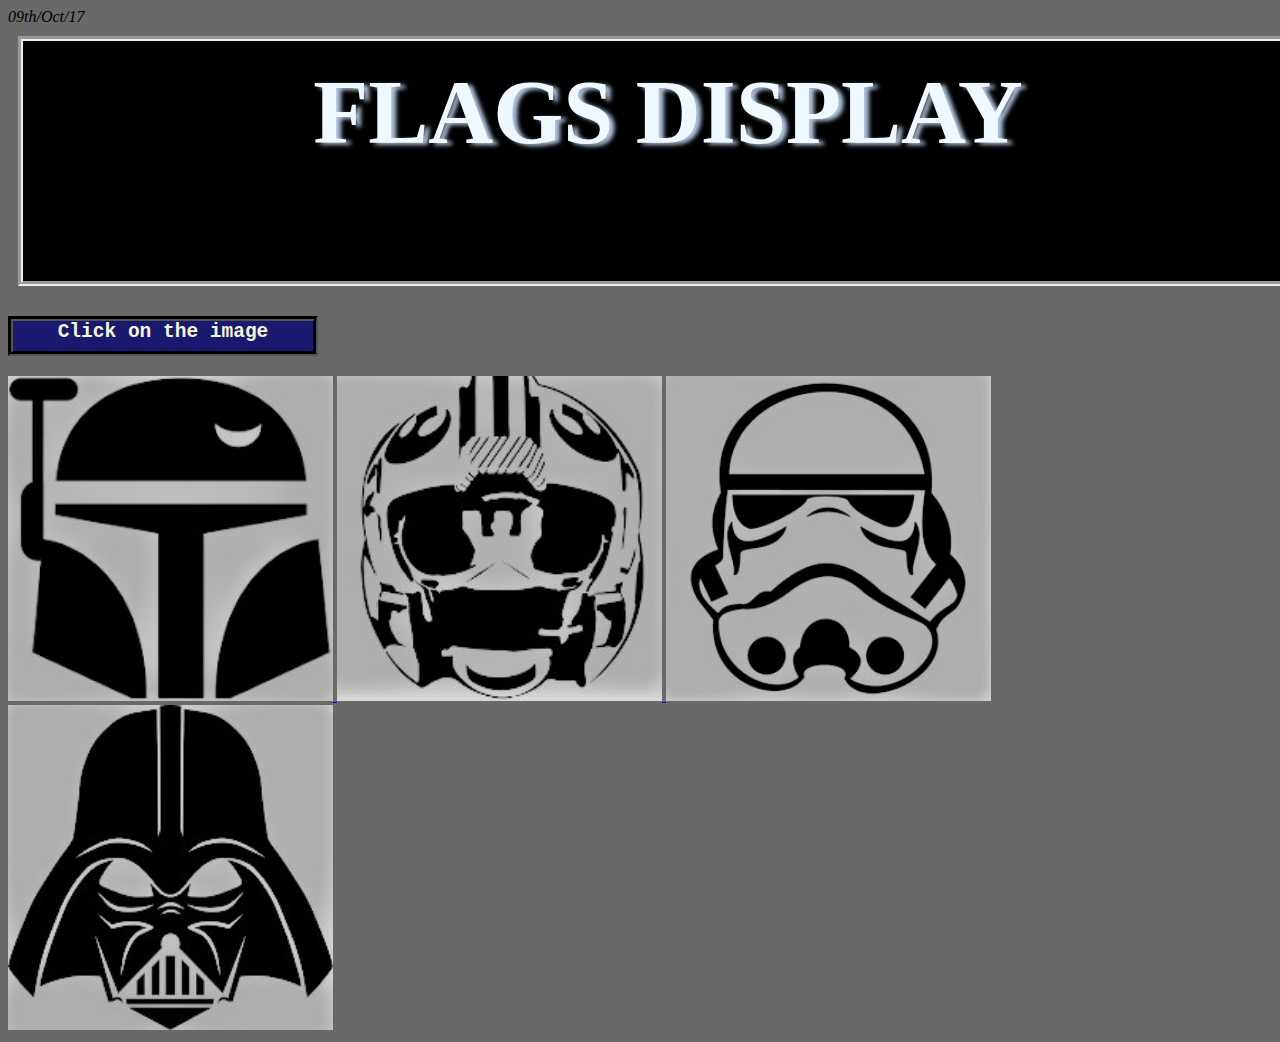
<file: index.html>
<!DOCTYPE html>
<html>
  <head>
     <meta charset="utf-8">
     <title>FLAGS DISPLAY</title>
    <!-- linking the css -->
     <link rel="stylesheet" href="css\main.css">
  </head>

  <body>
<!-- date -->
     <div class="day"><em>09th/Oct/17</em></div>
<!-- adding the title -->
     <h1><strong><center>FLAGS DISPLAY</center></strong></h1>
<!-- adding a subtitle -->
     <h2> <div class="subtitulo">
     <center>Click on the image</center>
   </div></h2>

<!-- linking an internal link through an image -->
 <a href="views/parte1/index.html"title="First exercise">
   <img src="assets/images/uno.jpg"
   width="325" height="325"/>
 </a>

<a href="views\parte2\index.html"title="Second exercise">
   <img src="assets/images/dos.jpg"
   width="325" height="325"/>
</a>

 <a href="views\parte3\index.html"title="Third exercise">
   <img src="assets/images/tres.jpg"
   width="325" height="325"/>
 </a>

 <a href="views\parte4\index.html"title="Fourth exercise">
   <img src="assets/images/cuatro.jpg"
   width="325" height="325"/>
 </a>

  </body>

</html>
</file>
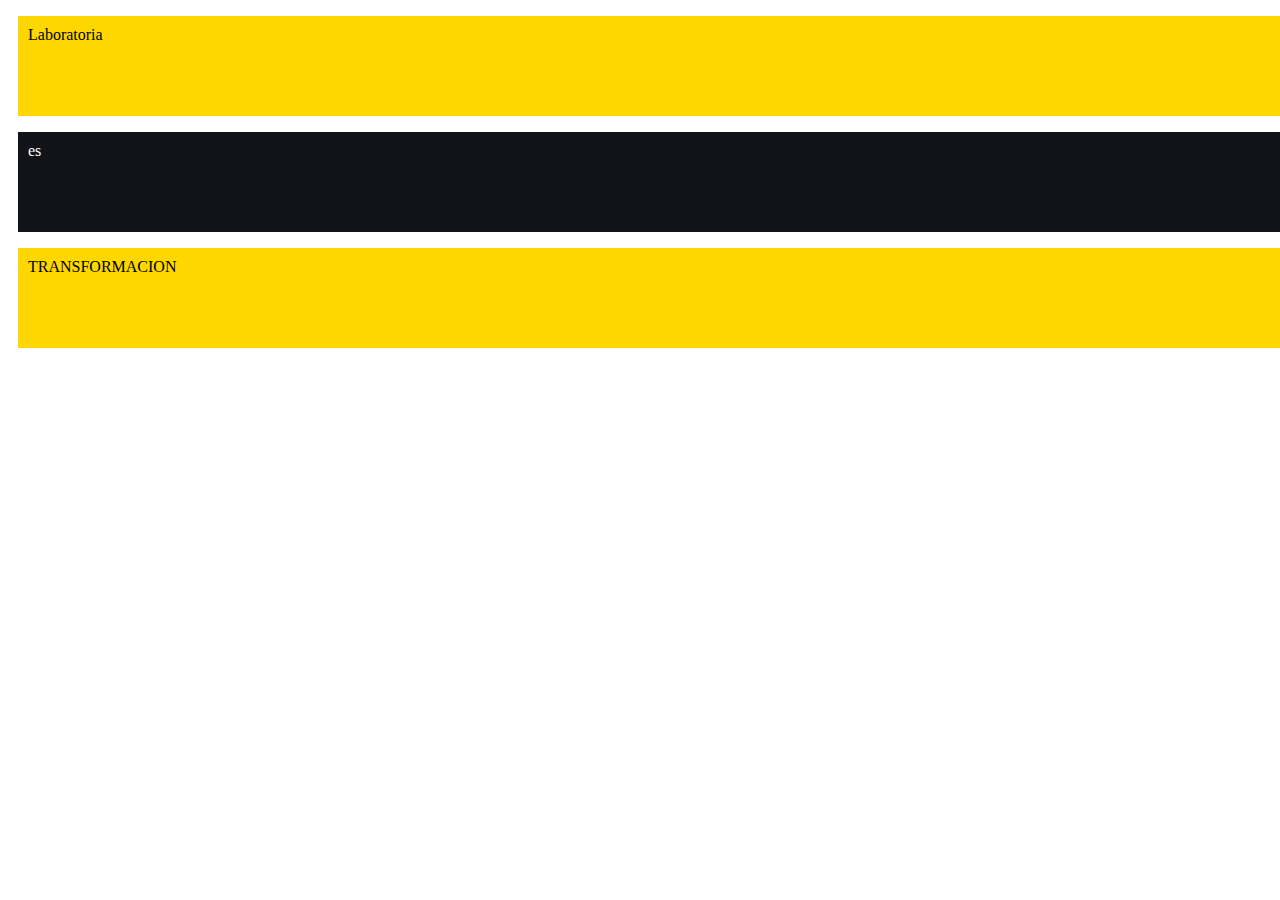
<file: views/parte1/index.html>
<!DOCTYPE html>
<html>

  <head>
    <meta charset="utf-8">
    <title>Part 1</title>
    <!-- linking the css -->
    <link rel="stylesheet" href="main.css">
  </head>

  <body>
    <!-- giving attribute to the words -->
    <p>  <div class="caja1">Laboratoria</div></p>
    <p>  <div class ="caja2">es</div></p>
    <p>  <div class="caja3">TRANSFORMACION</div></p>
  </body>

</html>
</file>
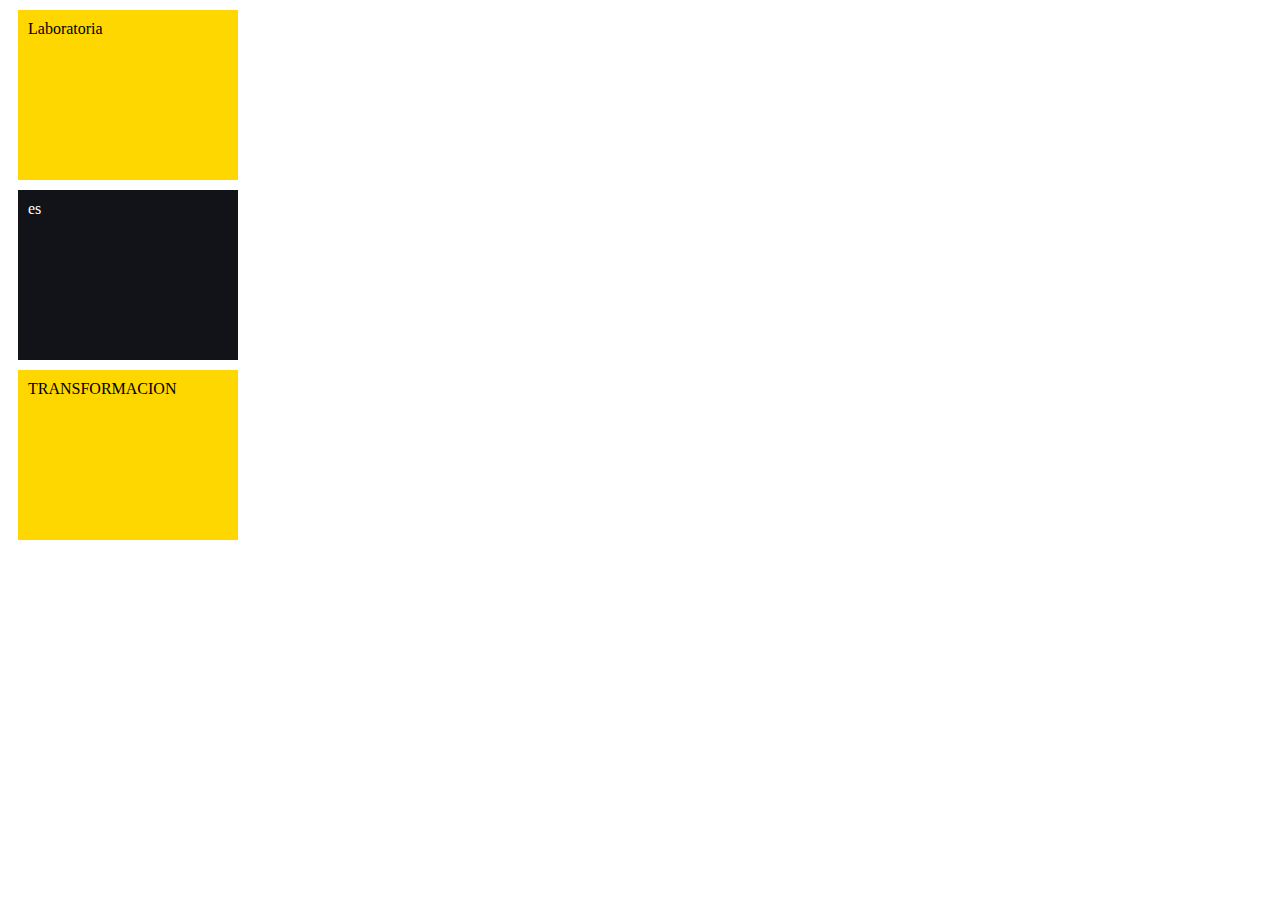
<file: views/parte2/index.html>
<!DOCTYPE html>
<html>

  <head>
    <meta charset="utf-8">
    <title>part 2</title>
    <!-- linking the css -->
    <link rel="stylesheet" href="main.css">
  </head>

  <body>
    <!-- giving attribute to the words-->
    <div class="caja1">Laboratoria</div>
    <div class="caja2">es</div>
    <div class="caja3">TRANSFORMACION</div>
  </body>

</html>
</file>
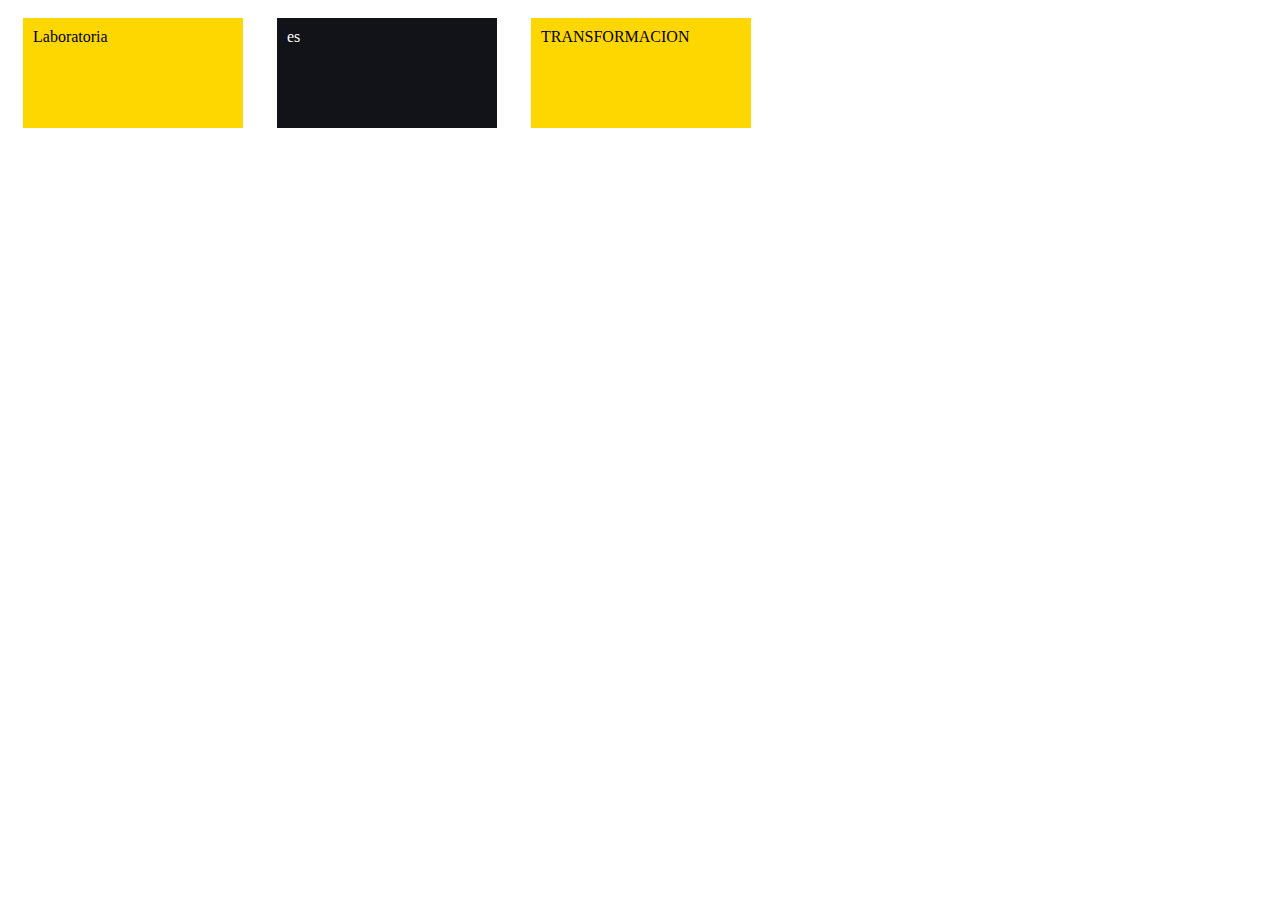
<file: views/parte3/index.html>
<!DOCTYPE html>
<html>

  <head>
    <meta charset="utf-8">
    <title>part 3</title>
    <!-- linking the css -->
    <link rel="stylesheet" href="main.css">
  </head>

  <body>
    <!--giving attribute to the words -->
    <span class="caja1">Laboratoria</span>
    <span class="caja2">es</span>
    <span class="caja3">TRANSFORMACION</span>
  </body>

</html>
</file>
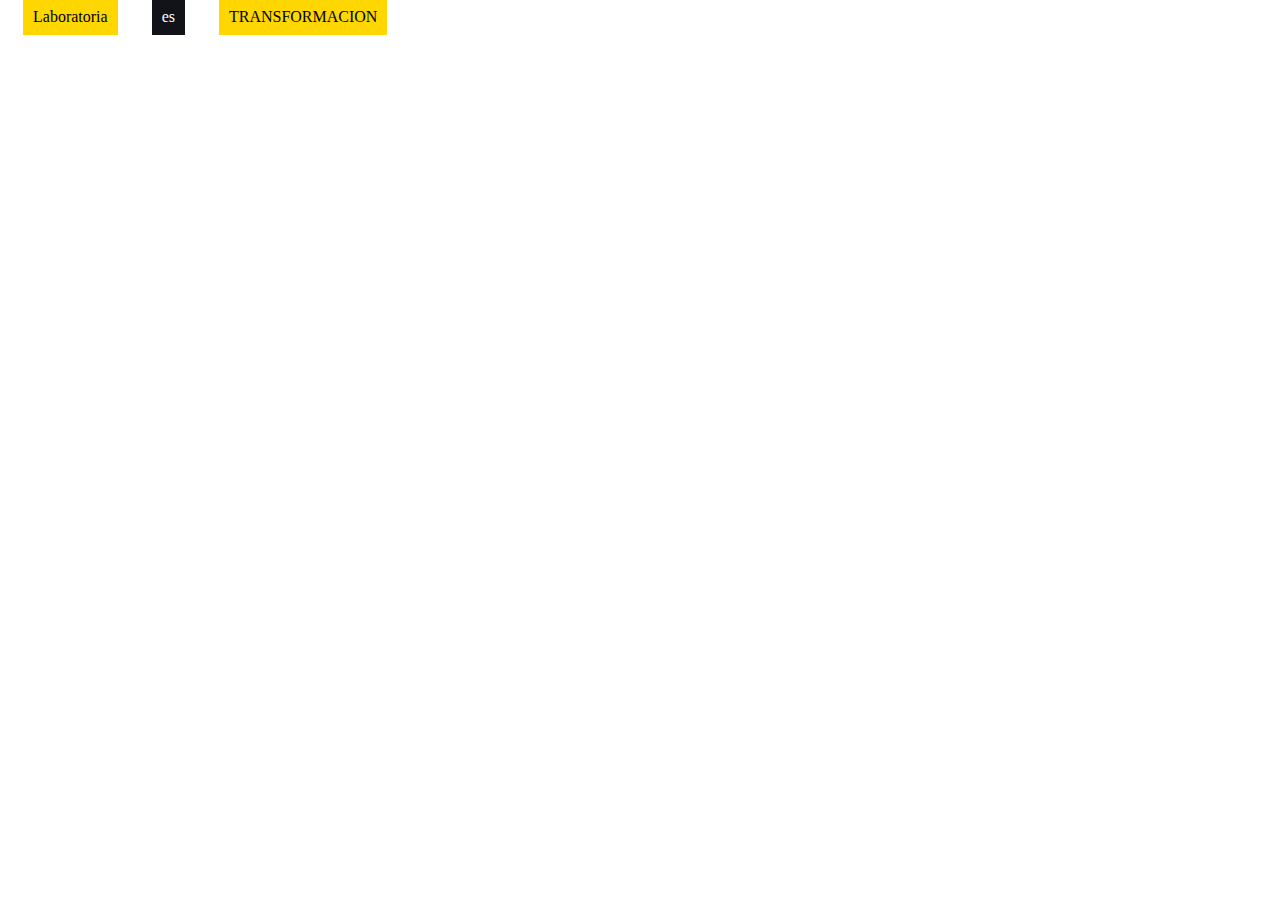
<file: views/parte4/index.html>
<!DOCTYPE html>
<html>

  <head>
    <meta charset="utf-8">
    <title>part 4</title>
    <!-- linking the css -->
    <link rel="stylesheet" href="main.css">
  </head>

  <body>
    <!-- giving attribute to the words -->
    <span class="caja1">Laboratoria</span>
    <span class="caja2">es</span>
    <span class="caja3">TRANSFORMACION</span>
  </body>

</html>
</file>
<file: views/parte1/main.css>
div.caja1{
  background-color:	#FFD700;
  height: 80px;
  margin: 10px 10px 10px 10px;
  padding: 10px;
  width: 1300px;
}

div.caja2{
  background-color: #121319;/*padding color*/
  color: #FFFFFF;/*font color*/
  height: 80px;
  margin:10px 10px 10px 10px;
  padding: 10px;
  width: 1300px;
}

div.caja3{
  background-color:	#FFD700;
  height: 80px;
  margin: 10px 10px 10px 10px;
  padding: 10px;
  width: 1300px;
}
</file>
<file: views/parte2/main.css>
div.caja1{
  background-color:	#FFD700;
  height: 150px;
  margin: 10px 10px 10px 10px;
  padding: 10px;
  width: 200px;
}

div.caja2{
  background-color: #121319;/*padding color*/
  color: #FFFFFF;/*font color*/
  height: 150px;
  margin:10px 10px 10px 10px;
  padding: 10px;
  width: 200px;
}

div.caja3{
  background-color:	#FFD700;
  height: 150px;
  margin: 10px 10px 10px 10px;
  padding: 10px;
  width: 200px;
}
</file>
<file: views/parte3/main.css>
span.caja1{
  background-color:	#FFD700;
  display: inline-block;
  height: 90px;
  margin: 10px 15px 10px 15px;
  padding: 10px;
  width: 200px;
}

span.caja2{
  background-color: #121319;/*padding color*/
  color: #FFFFFF;/*font color*/
  display: inline-block;/*converting the attribute to inline-block*/
  height: 90px;
  margin:10px 15px 10px 15px;
  padding: 10px;
  width: 200px;
}

span.caja3{
  background-color:	#FFD700;
  display: inline-block;
  height: 90px;
  margin: 10px 15px 10px 15px;
  padding: 10px;
  width: 200px;
}
</file>
<file: views/parte4/main.css>
span.caja1{
  background-color:	#FFD700;
  height: 10px;
  margin: 10px 15px 10px 15px;
  padding: 10px;
  width: 50px;
}

span.caja2{
  background-color: #121319;/*padding color*/
  color: #FFFFFF;/*font color*/
  height: 10px;
  margin:10px 15px 10px 15px;
  padding: 10px;
  width: 50px;
}

span.caja3{
  background-color:	#FFD700;
  height: 10px;
  margin: 10px 15px 10px 15px;
  padding: 10px;
  width: 50px;
}
</file>
